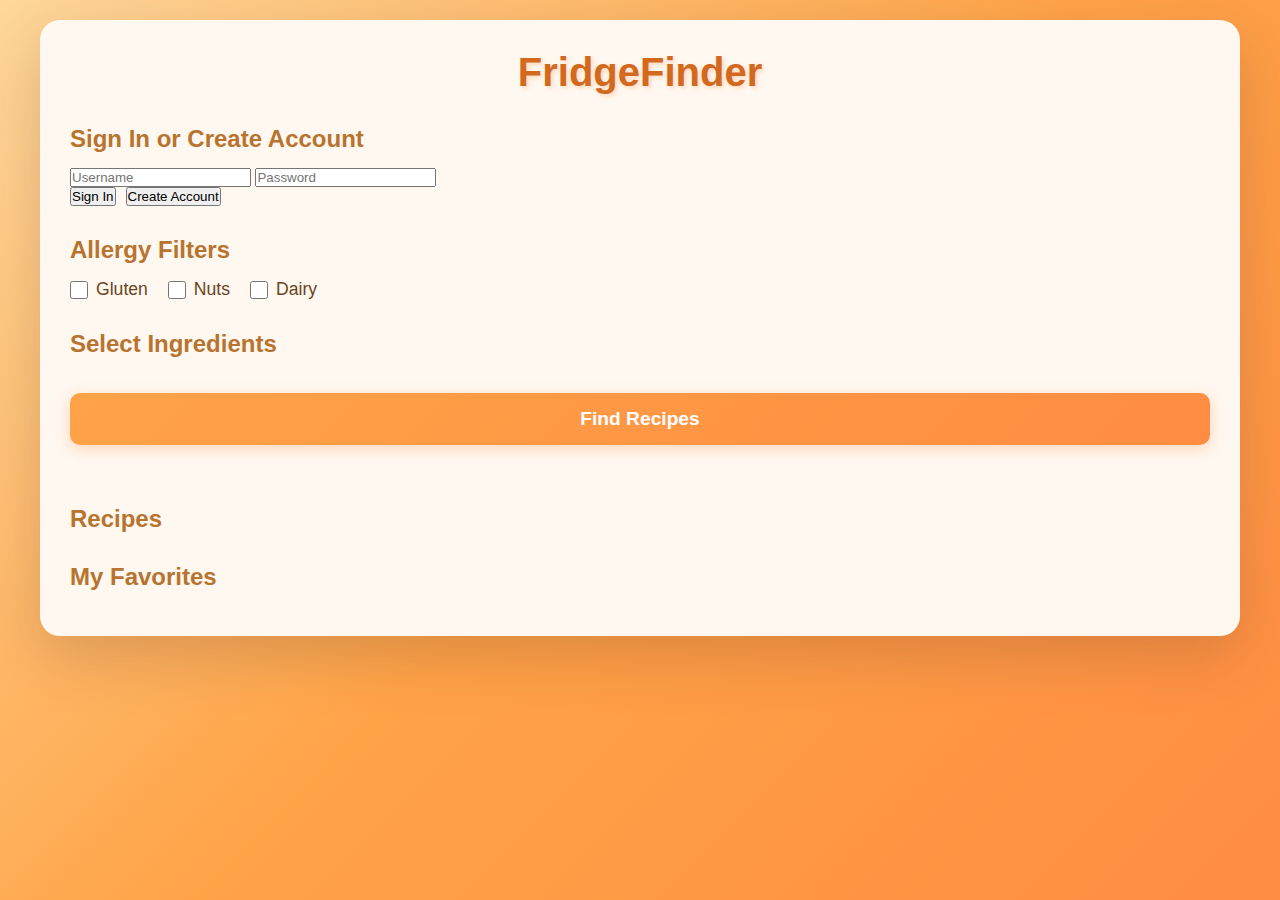
<file: index.html>
<!DOCTYPE html>
<html lang="en">
<head>
  <meta charset="UTF-8">
  <meta name="viewport" content="width=device-width, initial-scale=1.0">
  <title>FridgeFinder</title>
  <link rel="stylesheet" href="styles.css">
</head>
<body>
  <div class="container">
    <h1>FridgeFinder</h1>

    <!-- Sign In / Sign Up Section -->
    <div id="signInDiv" class="login-section">
      <h2>Sign In or Create Account</h2>
      <input type="text" id="username" placeholder="Username">
      <input type="password" id="password" placeholder="Password">
      <div style="display:flex; gap:10px;">
        <button id="signInBtn">Sign In</button>
        <button id="signUpBtn">Create Account</button>
      </div>
    </div>

    <!-- Sign Out Section -->
    <div id="signOutDiv" class="login-section" style="display:none;">
      <p>Signed in as <span id="displayUser"></span></p>
      <button id="signOutBtn">Sign Out</button>
    </div>

    <!-- Allergy Filters -->
    <div class="allergy-section">
      <h2>Allergy Filters</h2>
      <div class="allergy-filters">
        <label><input type="checkbox" class="allergy-filter" value="gluten">Gluten</label>
        <label><input type="checkbox" class="allergy-filter" value="nuts">Nuts</label>
        <label><input type="checkbox" class="allergy-filter" value="dairy">Dairy</label>
      </div>
    </div>

    <!-- Ingredients -->
    <h2>Select Ingredients</h2>
    <div id="ingredients-container"></div>

    <!-- Search Button -->
    <button id="search-btn">Find Recipes</button>

    <!-- Recipe Results -->
    <div class="section">
      <h2>Recipes</h2>
      <div id="results"></div>
    </div>

    <!-- Favorites -->
    <div class="section">
      <h2>My Favorites</h2>
      <div id="favorites"></div>
    </div>

  </div>
  <script src="app.js"></script>
</body>
</html>
</file>
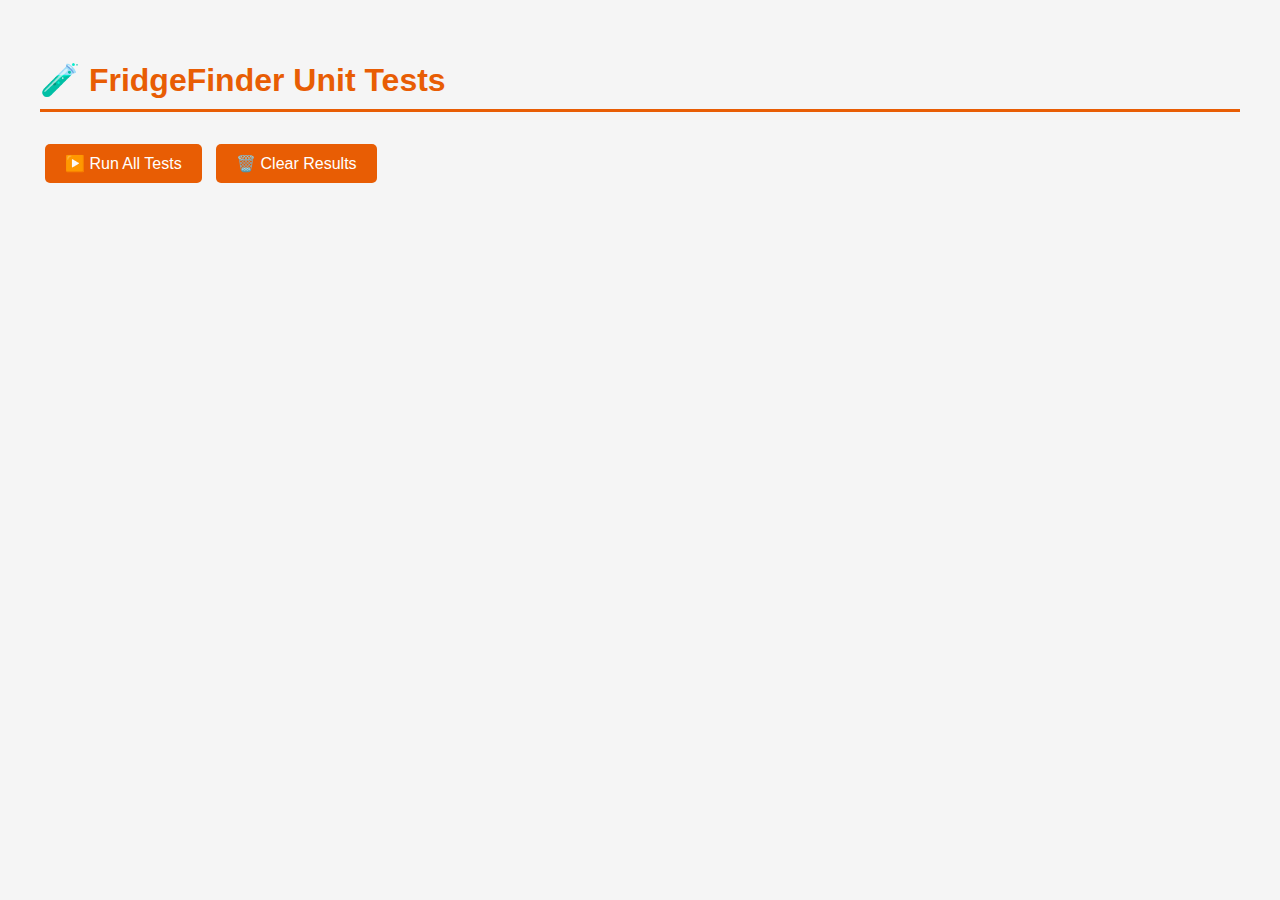
<file: tests.html>
<!DOCTYPE html>
<html lang="en">
<head>
    <meta charset="UTF-8">
    <meta name="viewport" content="width=device-width, initial-scale=1.0">
    <title>FridgeFinder - Unit Tests</title>
    <style>
        body {
            font-family: Arial, sans-serif;
            max-width: 1200px;
            margin: 20px auto;
            padding: 20px;
            background: #f5f5f5;
        }
        h1 {
            color: #e85d04;
            border-bottom: 3px solid #e85d04;
            padding-bottom: 10px;
        }
        .test-section {
            background: white;
            border-radius: 8px;
            padding: 20px;
            margin: 20px 0;
            box-shadow: 0 2px 4px rgba(0,0,0,0.1);
        }
        .test-case {
            padding: 10px;
            margin: 10px 0;
            border-left: 4px solid #ddd;
            background: #f9f9f9;
        }
        .test-case.pass {
            border-left-color: #28a745;
            background: #d4edda;
        }
        .test-case.fail {
            border-left-color: #dc3545;
            background: #f8d7da;
        }
        .test-name {
            font-weight: bold;
            margin-bottom: 5px;
        }
        .test-result {
            font-size: 0.9em;
            color: #666;
        }
        .test-error {
            color: #dc3545;
            font-family: monospace;
            font-size: 0.85em;
            margin-top: 5px;
            padding: 5px;
            background: #fff;
            border-radius: 3px;
        }
        .summary {
            display: flex;
            gap: 20px;
            margin: 20px 0;
        }
        .summary-card {
            flex: 1;
            padding: 15px;
            border-radius: 8px;
            text-align: center;
            color: white;
        }
        .summary-card.total { background: #007bff; }
        .summary-card.pass { background: #28a745; }
        .summary-card.fail { background: #dc3545; }
        .summary-number {
            font-size: 2em;
            font-weight: bold;
        }
        .summary-label {
            font-size: 0.9em;
            opacity: 0.9;
        }
        button {
            background: #e85d04;
            color: white;
            border: none;
            padding: 10px 20px;
            border-radius: 5px;
            cursor: pointer;
            font-size: 1em;
            margin: 10px 5px;
        }
        button:hover {
            background: #dc2f02;
        }
    </style>
</head>
<body>
    <h1>🧪 FridgeFinder Unit Tests</h1>
    
    <button onclick="runAllTests()">▶️ Run All Tests</button>
    <button onclick="clearResults()">🗑️ Clear Results</button>
    
    <div class="summary" id="summary" style="display:none;">
        <div class="summary-card total">
            <div class="summary-number" id="total-count">0</div>
            <div class="summary-label">Total Tests</div>
        </div>
        <div class="summary-card pass">
            <div class="summary-number" id="pass-count">0</div>
            <div class="summary-label">Passed</div>
        </div>
        <div class="summary-card fail">
            <div class="summary-number" id="fail-count">0</div>
            <div class="summary-label">Failed</div>
        </div>
    </div>

    <div id="test-results"></div>

    <script src="remote-recipes.js"></script>
    <script src="app.js"></script>
    <script>
        let testResults = {
            total: 0,
            passed: 0,
            failed: 0,
            tests: []
        };

        function assert(condition, testName, expected, actual) {
            testResults.total++;
            const passed = condition;
            
            if (passed) {
                testResults.passed++;
            } else {
                testResults.failed++;
            }

            testResults.tests.push({
                name: testName,
                passed: passed,
                expected: expected,
                actual: actual
            });

            return passed;
        }

        function clearResults() {
            document.getElementById('test-results').innerHTML = '';
            document.getElementById('summary').style.display = 'none';
            testResults = { total: 0, passed: 0, failed: 0, tests: [] };
        }

        function displayResults() {
            const resultsDiv = document.getElementById('test-results');
            const summaryDiv = document.getElementById('summary');
            
            summaryDiv.style.display = 'flex';
            document.getElementById('total-count').textContent = testResults.total;
            document.getElementById('pass-count').textContent = testResults.passed;
            document.getElementById('fail-count').textContent = testResults.failed;

            const sections = {};
            
            testResults.tests.forEach(test => {
                const sectionName = test.name.split(':')[0];
                if (!sections[sectionName]) {
                    sections[sectionName] = [];
                }
                sections[sectionName].push(test);
            });

            let html = '';
            for (const [sectionName, tests] of Object.entries(sections)) {
                html += `<div class="test-section">
                    <h2>${sectionName}</h2>`;
                
                tests.forEach(test => {
                    const className = test.passed ? 'pass' : 'fail';
                    const icon = test.passed ? '✓' : '✗';
                    html += `<div class="test-case ${className}">
                        <div class="test-name">${icon} ${test.name}</div>
                        <div class="test-result">Expected: ${test.expected} | Got: ${test.actual}</div>
                        ${!test.passed ? `<div class="test-error">Assertion failed</div>` : ''}
                    </div>`;
                });
                
                html += '</div>';
            }

            resultsDiv.innerHTML = html;
        }

        async function runAllTests() {
            clearResults();
            console.log('🧪 Starting tests...');

            // Test Authentication Functions
            testAuthentication();

            // Test LocalStorage Functions
            testLocalStorage();

            // Test Recipe Matching
            await testRecipeMatching();

            // Test Allergen Filtering
            testAllergenFiltering();

            // Test Meal Plan Functions
            testMealPlanFunctions();

            // Test Favorites Functions
            testFavoritesFunctions();

            // Test Comments Functions
            testCommentsFunctions();

            // Test Saved Plans Functions
            testSavedPlansFunctions();

            displayResults();
            console.log('✅ Tests complete!');
        }

        function testAuthentication() {
            // Clear test data
            localStorage.removeItem('users');
            
            // Test user creation
            saveUser('testuser', 'password123');
            const users = getUsers();
            assert(
                users['testuser'] === 'password123',
                'Authentication: User creation',
                'password123',
                users['testuser']
            );

            // Test user retrieval
            assert(
                Object.keys(users).includes('testuser'),
                'Authentication: User exists',
                'true',
                Object.keys(users).includes('testuser')
            );

            // Cleanup
            localStorage.removeItem('users');
        }

        function testLocalStorage() {
            // Test favorites storage
            const testFavorites = [
                { name: 'Pancakes', ingredients: ['flour', 'eggs'] }
            ];
            saveFavorites('testuser', testFavorites);
            const retrieved = getFavorites('testuser');
            
            assert(
                retrieved.length === 1 && retrieved[0].name === 'Pancakes',
                'LocalStorage: Favorites save/retrieve',
                '1 favorite with name Pancakes',
                `${retrieved.length} favorite(s) with name ${retrieved[0]?.name}`
            );

            // Cleanup
            localStorage.removeItem('favorites_testuser');
        }

        async function testRecipeMatching() {
            // Mock recipe data
            allRecipes = [
                { name: 'Pancakes', ingredients: ['flour', 'eggs', 'milk', 'sugar'], source: 'test' },
                { name: 'Omelet', ingredients: ['eggs', 'cheese', 'butter'], source: 'test' },
                { name: 'Salad', ingredients: ['lettuce', 'tomato', 'cucumber', 'olive oil'], source: 'test' }
            ];

            // Test 50% matching
            const results = findRecipes(['eggs', 'flour'], []);
            assert(
                results.length >= 1,
                'Recipe Matching: 50% ingredient match',
                'At least 1 recipe',
                `${results.length} recipe(s)`
            );

            // Test sorting by match ratio
            const eggsFlourResults = findRecipes(['eggs', 'flour'], []);
            if (eggsFlourResults.length > 1) {
                assert(
                    eggsFlourResults[0].name === 'Pancakes',
                    'Recipe Matching: Sort by best match',
                    'Pancakes first (2/4 = 50%)',
                    `${eggsFlourResults[0].name} first`
                );
            }
        }

        function testAllergenFiltering() {
            allRecipes = [
                { name: 'Bread', ingredients: ['flour', 'water', 'yeast'], source: 'test' },
                { name: 'Peanut Butter', ingredients: ['peanuts', 'salt'], source: 'test' },
                { name: 'Cheese Pizza', ingredients: ['flour', 'cheese', 'tomato'], source: 'test' }
            ];

            // Test gluten filtering
            const noGluten = findRecipes([], ['gluten']);
            const hasGlutenRecipe = noGluten.some(r => r.name === 'Bread' || r.name === 'Cheese Pizza');
            assert(
                !hasGlutenRecipe,
                'Allergen Filter: Gluten-free',
                'No bread or pizza',
                hasGlutenRecipe ? 'Found gluten recipe' : 'No gluten recipes'
            );

            // Test nut filtering
            const noNuts = findRecipes([], ['nuts']);
            const hasNutRecipe = noNuts.some(r => r.name === 'Peanut Butter');
            assert(
                !hasNutRecipe,
                'Allergen Filter: Nut-free',
                'No peanut butter',
                hasNutRecipe ? 'Found nut recipe' : 'No nut recipes'
            );

            // Test dairy filtering
            const noDairy = findRecipes([], ['dairy']);
            const hasDairyRecipe = noDairy.some(r => r.name === 'Cheese Pizza');
            assert(
                !hasDairyRecipe,
                'Allergen Filter: Dairy-free',
                'No cheese pizza',
                hasDairyRecipe ? 'Found dairy recipe' : 'No dairy recipes'
            );
        }

        function testMealPlanFunctions() {
            // Test default plan creation
            const plan = getMealPlan('testuser2');
            const hasSunday = plan.hasOwnProperty('Sunday');
            const hasBreakfast = plan.Sunday.hasOwnProperty('breakfast');
            
            assert(
                hasSunday && hasBreakfast,
                'Meal Plan: Default plan structure',
                'Has Sunday and breakfast',
                `Sunday: ${hasSunday}, Breakfast: ${hasBreakfast}`
            );

            // Test plan saving
            plan.Monday.lunch = { name: 'Test Recipe' };
            saveMealPlan('testuser2', plan);
            const retrieved = getMealPlan('testuser2');
            
            assert(
                retrieved.Monday.lunch?.name === 'Test Recipe',
                'Meal Plan: Save and retrieve',
                'Test Recipe',
                retrieved.Monday.lunch?.name || 'null'
            );

            // Cleanup
            localStorage.removeItem('mealPlan_testuser2');
        }

        function testFavoritesFunctions() {
            const testRecipe = { name: 'Test Fav', ingredients: ['a', 'b'] };
            
            // Start with empty favorites
            saveFavorites('testuser3', []);
            let favs = getFavorites('testuser3');
            
            assert(
                favs.length === 0,
                'Favorites: Start empty',
                '0 favorites',
                `${favs.length} favorites`
            );

            // Add a favorite
            favs.push(testRecipe);
            saveFavorites('testuser3', favs);
            favs = getFavorites('testuser3');
            
            assert(
                favs.length === 1 && favs[0].name === 'Test Fav',
                'Favorites: Add favorite',
                '1 favorite named Test Fav',
                `${favs.length} favorite(s)`
            );

            // Cleanup
            localStorage.removeItem('favorites_testuser3');
        }

        function testCommentsFunctions() {
            const testComment = { user: 'testuser4', text: 'Great recipe!', date: new Date().toISOString() };
            
            // Test recipe comments
            saveRecipeComments('Pancakes', [testComment]);
            const comments = getRecipeComments('Pancakes');
            
            assert(
                comments.length === 1 && comments[0].text === 'Great recipe!',
                'Comments: Recipe comments',
                '1 comment saying Great recipe!',
                `${comments.length} comment(s)`
            );

            // Test general comments
            saveGeneralComments([testComment]);
            const general = getGeneralComments();
            
            assert(
                general.length === 1 && general[0].text === 'Great recipe!',
                'Comments: General comments',
                '1 comment',
                `${general.length} comment(s)`
            );

            // Cleanup
            localStorage.removeItem('comments_Pancakes');
            localStorage.removeItem('generalComments');
        }

        function testSavedPlansFunctions() {
            const testPlan = {
                Monday: { breakfast: { name: 'Pancakes' }, lunch: null, dinner: null },
                Tuesday: { breakfast: null, lunch: null, dinner: null }
            };

            // Test saving named plan
            saveNamedPlan('testuser5', 'My Week 1', testPlan);
            const savedPlans = getSavedPlans('testuser5');
            
            assert(
                savedPlans.hasOwnProperty('My Week 1'),
                'Saved Plans: Save named plan',
                'Has "My Week 1"',
                savedPlans.hasOwnProperty('My Week 1') ? 'Found' : 'Not found'
            );

            // Test loading named plan
            const loaded = loadNamedPlan('testuser5', 'My Week 1');
            
            assert(
                loaded && loaded.Monday.breakfast.name === 'Pancakes',
                'Saved Plans: Load named plan',
                'Pancakes on Monday breakfast',
                loaded?.Monday?.breakfast?.name || 'null'
            );

            // Cleanup
            localStorage.removeItem('savedPlans_testuser5');
        }

        console.log('Test suite loaded. Click "Run All Tests" to start.');
    </script>
</body>
</html>
</file>
<file: styles.css>
* {
  margin: 0;
  padding: 0;
  box-sizing: border-box;
}

body {
  font-family: 'Segoe UI', Tahoma, Geneva, Verdana, sans-serif;
  background: linear-gradient(135deg, #FFD89B 0%, #FFA347 50%, #FF8C42 100%);
  min-height: 100vh;
  padding: 20px;
  color: #4A2C2A;
}

.container {
  max-width: 1200px;
  margin: 0 auto;
  background: #FFF8F0;
  border-radius: 20px;
  padding: 30px;
  box-shadow: 0 20px 60px rgba(74, 44, 42, 0.2);
}

h1 {
  text-align: center;
  color: #D2691E;
  margin-bottom: 30px;
  font-size: 2.5em;
  text-shadow: 2px 2px 4px rgba(255, 140, 66, 0.3);
}

h2 {
  color: #B8732E;
  margin: 30px 0 15px;
  font-size: 1.5em;
}

/* Authentication */
.auth-section {
  display: flex;
  flex-direction: column;
  align-items: center;
  gap: 15px;
  padding: 30px;
  border-radius: 20px;
  background: #FFF5E6;
  border: 2px solid #FFD89B;
  margin-bottom: 30px;
}

.auth-section input[type="text"],
.auth-section input[type="password"] {
  width: 250px;
  padding: 10px 15px;
  font-size: 1.1em;
  border: 2px solid #FFD89B;
  border-radius: 10px;
  outline: none;
  transition: all 0.2s;
}

.auth-section input:focus {
  border-color: #FF8C42;
  box-shadow: 0 0 8px rgba(255, 140, 66, 0.3);
}

.auth-buttons {
  display: flex;
  gap: 15px;
}

.auth-buttons button {
  padding: 10px 20px;
  font-size: 1.1em;
  font-weight: bold;
  border: none;
  border-radius: 10px;
  cursor: pointer;
  color: white;
  background: linear-gradient(135deg, #FFA347 0%, #FF8C42 100%);
  box-shadow: 0 4px 12px rgba(255, 140, 66, 0.3);
  transition: all 0.2s;
}

.auth-buttons button:hover {
  transform: scale(1.05);
  box-shadow: 0 6px 16px rgba(255, 140, 66, 0.4);
}

.auth-message {
  color: red;
  font-weight: 500;
}

/* Sign Out */
.signout-section {
  display: flex;
  justify-content: space-between;
  align-items: center;
  margin-bottom: 20px;
  padding: 15px;
  background: #FFF5E6;
  border-radius: 15px;
  border: 2px solid #FFD89B;
}

.signout-section button {
  padding: 8px 16px;
  border: none;
  border-radius: 10px;
  cursor: pointer;
  font-weight: bold;
  background: linear-gradient(135deg, #FFA347 0%, #FF8C42 100%);
  color: white;
  transition: all 0.2s;
}

.signout-section button:hover {
  transform: scale(1.05);
  box-shadow: 0 4px 12px rgba(255, 140, 66, 0.4);
}

/* Ingredients */
#ingredients-container {
  display: grid;
  grid-template-columns: repeat(auto-fill, minmax(150px, 1fr));
  gap: 10px;
  margin-bottom: 20px;
}

.ingredient-box {
  padding: 15px;
  background: #FFF8EB;
  border: 2px solid #FFD89B;
  border-radius: 10px;
  text-align: center;
  cursor: pointer;
  transition: all 0.3s ease;
  text-transform: capitalize;
  color: #6B4423;
  font-weight: 500;
}

.ingredient-box:hover {
  transform: translateY(-2px);
  box-shadow: 0 4px 12px rgba(255, 140, 66, 0.3);
  background: #FFF0D6;
}

.ingredient-box.selected {
  background: linear-gradient(135deg, #FFA347 0%, #FF8C42 100%);
  color: white;
  border-color: #FF8C42;
  font-weight: bold;
  box-shadow: 0 4px 12px rgba(255, 140, 66, 0.4);
}

/* Allergy Filters */
.allergy-filters {
  margin-bottom: 20px;
  display: flex;
  gap: 20px;
  flex-wrap: wrap;
}

.allergy-filters label {
  display: flex;
  align-items: center;
  gap: 8px;
  font-size: 1.1em;
  color: #6B4423;
  cursor: pointer;
}

.allergy-filters input[type="checkbox"] {
  cursor: pointer;
  width: 18px;
  height: 18px;
}

/* Search Button */
#search-btn {
  width: 100%;
  padding: 15px;
  background: linear-gradient(135deg, #FFA347 0%, #FF8C42 100%);
  color: white;
  border: none;
  border-radius: 10px;
  font-size: 1.2em;
  font-weight: bold;
  cursor: pointer;
  transition: transform 0.2s;
  margin-bottom: 30px;
  box-shadow: 0 4px 15px rgba(255, 140, 66, 0.3);
}

#search-btn:hover {
  transform: scale(1.02);
  box-shadow: 0 6px 20px rgba(255, 140, 66, 0.4);
}

#search-btn:active {
  transform: scale(0.98);
}

/* Sections */
.section {
  margin-top: 30px;
}

/* Recipe Cards */
.recipe-card {
  background: white;
  border: 2px solid #FFE4C4;
  border-radius: 15px;
  padding: 20px;
  margin-bottom: 20px;
  box-shadow: 0 4px 12px rgba(255, 140, 66, 0.15);
  transition: transform 0.2s;
}

.recipe-card:hover {
  transform: translateY(-5px);
  box-shadow: 0 8px 20px rgba(255, 140, 66, 0.25);
}

.recipe-card h3 {
  color: #D2691E;
  margin-bottom: 15px;
  font-size: 1.5em;
}

.recipe-card p {
  margin-bottom: 10px;
  line-height: 1.6;
  color: #6B4423;
}

.recipe-card strong {
  color: #B8732E;
}

.fav-btn {
  margin-top: 10px;
  margin-right: 10px;
  padding: 8px 16px;
  background: linear-gradient(135deg, #FFD700 0%, #FFA500 100%);
  border: none;
  border-radius: 8px;
  cursor: pointer;
  font-size: 1em;
  transition: all 0.2s;
  color: #6B4423;
  font-weight: 600;
  box-shadow: 0 2px 8px rgba(255, 215, 0, 0.3);
}

.fav-btn:hover {
  background: linear-gradient(135deg, #FFED4E 0%, #FFB900 100%);
  transform: scale(1.05);
  box-shadow: 0 4px 12px rgba(255, 215, 0, 0.4);
}

.comment-btn {
  margin-top: 10px;
  margin-right: 10px;
  padding: 8px 16px;
  background: linear-gradient(135deg, #87CEEB 0%, #4682B4 100%);
  border: none;
  border-radius: 8px;
  cursor: pointer;
  font-size: 1em;
  transition: all 0.2s;
  color: white;
  font-weight: 600;
  box-shadow: 0 2px 8px rgba(70, 130, 180, 0.3);
}

.comment-btn:hover {
  background: linear-gradient(135deg, #ADD8E6 0%, #5B9BD5 100%);
  transform: scale(1.05);
  box-shadow: 0 4px 12px rgba(70, 130, 180, 0.4);
}

.add-to-plan-btn {
  margin-top: 10px;
  padding: 8px 16px;
  background: linear-gradient(135deg, #90EE90 0%, #32CD32 100%);
  border: none;
  border-radius: 8px;
  cursor: pointer;
  font-size: 1em;
  transition: all 0.2s;
  color: white;
  font-weight: 600;
  box-shadow: 0 2px 8px rgba(50, 205, 50, 0.3);
}

.add-to-plan-btn:hover {
  background: linear-gradient(135deg, #98FB98 0%, #3CB371 100%);
  transform: scale(1.05);
  box-shadow: 0 4px 12px rgba(50, 205, 50, 0.4);
}

.no-results {
  text-align: center;
  padding: 30px;
  color: #B8732E;
  font-size: 1.1em;
}

/* Recipe Comments Section */
.recipe-comments {
  margin-top: 15px;
  padding: 15px;
  background: #F5F5DC;
  border-radius: 10px;
  border: 1px solid #FFD89B;
}

.recipe-comments h4 {
  color: #B8732E;
  margin-bottom: 10px;
  font-size: 1.1em;
}

.recipe-comment-input {
  display: flex;
  gap: 10px;
  margin-bottom: 15px;
}

.recipe-comment-input input {
  flex: 1;
  padding: 8px 12px;
  border-radius: 8px;
  border: 2px solid #FFD89B;
  outline: none;
  font-size: 0.95em;
}

.recipe-comment-input button {
  padding: 8px 16px;
  border-radius: 8px;
  border: none;
  font-weight: bold;
  background: linear-gradient(135deg, #FFA347 0%, #FF8C42 100%);
  color: white;
  cursor: pointer;
  font-size: 0.95em;
  transition: all 0.2s;
}

.recipe-comment-input button:hover {
  transform: scale(1.05);
}

.recipe-comment {
  padding: 10px;
  background: white;
  border-radius: 8px;
  margin-bottom: 8px;
  font-size: 0.9em;
  color: #6B4423;
}

.recipe-comment strong {
  color: #D2691E;
}

/* Community Comments */
#commentSection {
  display: flex;
  flex-direction: column;
  gap: 10px;
}

#commentSection input {
  padding: 10px 15px;
  border-radius: 10px;
  border: 2px solid #FFD89B;
  outline: none;
  width: 100%;
  font-size: 1em;
}

#commentSection button {
  width: 150px;
  padding: 10px;
  border-radius: 10px;
  border: none;
  font-weight: bold;
  background: linear-gradient(135deg, #FFA347 0%, #FF8C42 100%);
  color: white;
  cursor: pointer;
  transition: all 0.2s;
}

#commentSection button:hover {
  transform: scale(1.05);
  box-shadow: 0 4px 12px rgba(255, 140, 66, 0.4);
}

#commentList {
  margin-top: 20px;
}

.comment {
  padding: 12px;
  border-bottom: 1px solid #FFD89B;
  font-size: 0.95em;
  color: #6B4423;
  background: #FFF8EB;
  border-radius: 8px;
  margin-bottom: 10px;
}

.comment strong {
  color: #D2691E;
}

/* Weekly Meal Plan */
.meal-plan-intro {
  background: #FFF5E6;
  padding: 20px;
  border-radius: 15px;
  border: 2px solid #FFD89B;
  margin-bottom: 20px;
  text-align: center;
}

.meal-plan-intro p {
  margin-bottom: 15px;
  color: #6B4423;
  font-size: 1.1em;
}

.suggest-btn {
  padding: 12px 24px;
  background: linear-gradient(135deg, #9370DB 0%, #8A2BE2 100%);
  color: white;
  border: none;
  border-radius: 10px;
  font-size: 1.1em;
  font-weight: bold;
  cursor: pointer;
  transition: all 0.2s;
  box-shadow: 0 4px 12px rgba(138, 43, 226, 0.3);
}

.suggest-btn:hover {
  transform: scale(1.05);
  box-shadow: 0 6px 16px rgba(138, 43, 226, 0.4);
}

.weekly-plan {
  display: grid;
  grid-template-columns: repeat(auto-fit, minmax(300px, 1fr));
  gap: 15px;
}

.day-card {
  background: white;
  border: 2px solid #FFE4C4;
  border-radius: 15px;
  padding: 20px;
  box-shadow: 0 4px 12px rgba(255, 140, 66, 0.15);
}

.day-card h3 {
  color: #D2691E;
  margin-bottom: 15px;
  font-size: 1.3em;
  border-bottom: 2px solid #FFD89B;
  padding-bottom: 10px;
}

.meal-slot {
  background: #FFF8EB;
  padding: 12px;
  border-radius: 10px;
  margin-bottom: 10px;
  border: 2px dashed #FFD89B;
  min-height: 60px;
}

.meal-slot.filled {
  border: 2px solid #90EE90;
  background: #F0FFF0;
}

.meal-slot-header {
  font-weight: bold;
  color: #B8732E;
  margin-bottom: 8px;
}

.meal-item {
  color: #6B4423;
  font-size: 0.95em;
  padding: 5px;
  background: white;
  border-radius: 5px;
  margin-top: 5px;
}

.remove-meal {
  float: right;
  color: red;
  cursor: pointer;
  font-weight: bold;
  font-size: 0.9em;
}

.remove-meal:hover {
  color: darkred;
}

/* Day selector modal */
.day-selector-modal {
  display: none;
  position: fixed;
  top: 0;
  left: 0;
  right: 0;
  bottom: 0;
  background: rgba(0, 0, 0, 0.5);
  z-index: 1000;
  justify-content: center;
  align-items: center;
}

.day-selector-content {
  background: white;
  padding: 30px;
  border-radius: 20px;
  box-shadow: 0 10px 40px rgba(0, 0, 0, 0.3);
  max-width: 500px;
}

.day-selector-content h3 {
  color: #D2691E;
  margin-bottom: 20px;
}

.day-selector-content p {
  color: #6B4423;
  margin-bottom: 15px;
}

.day-buttons {
  display: grid;
  grid-template-columns: repeat(2, 1fr);
  gap: 10px;
  margin-bottom: 20px;
}

.day-buttons button {
  padding: 12px;
  border: 2px solid #FFD89B;
  border-radius: 10px;
  background: #FFF8EB;
  color: #6B4423;
  font-weight: bold;
  cursor: pointer;
  transition: all 0.2s;
}

.day-buttons button:hover {
  background: linear-gradient(135deg, #FFA347 0%, #FF8C42 100%);
  color: white;
  transform: scale(1.05);
}

.meal-type-selector {
  margin-bottom: 20px;
}

.meal-type-selector label {
  display: block;
  margin-bottom: 10px;
  color: #6B4423;
  font-weight: bold;
}

.meal-type-selector select {
  width: 100%;
  padding: 10px;
  border: 2px solid #FFD89B;
  border-radius: 10px;
  font-size: 1em;
  color: #6B4423;
  background: white;
  cursor: pointer;
}

.modal-buttons {
  display: flex;
  gap: 10px;
  justify-content: flex-end;
}

.modal-buttons button {
  padding: 10px 20px;
  border: none;
  border-radius: 10px;
  font-weight: bold;
  cursor: pointer;
  transition: all 0.2s;
}

.cancel-btn {
  background: #DDD;
  color: #666;
}

.cancel-btn:hover {
  background: #CCC;
}

.confirm-btn {
  background: linear-gradient(135deg, #90EE90 0%, #32CD32 100%);
  color: white;
}

.confirm-btn:hover {
  transform: scale(1.05);
}
</file>
